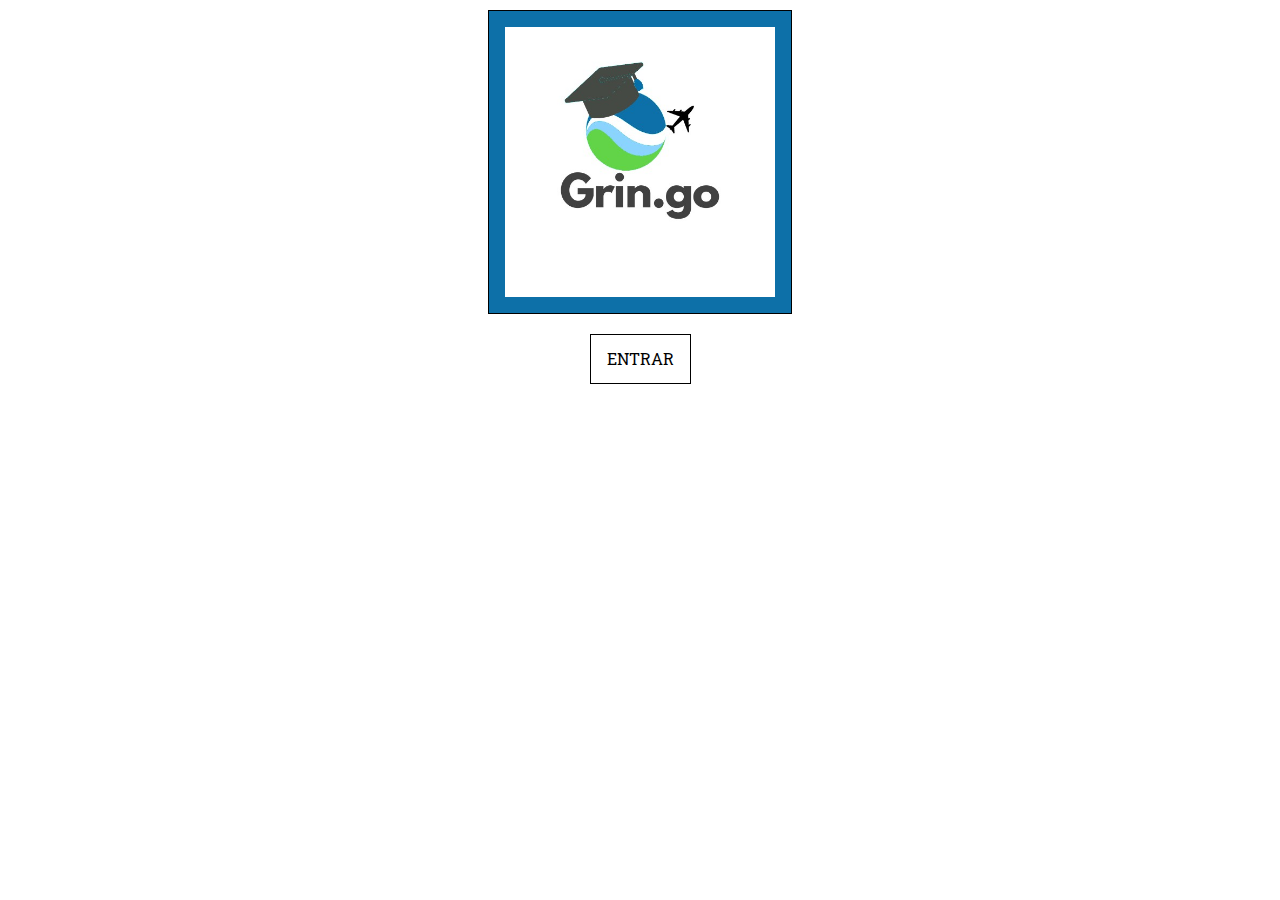
<file: index.html>
<!DOCTYPE html>
<html lang="PT-br">
	<head>
		<meta charset="UTF-8">
        <meta http-equiv="X-UA-Compatible" content="IE=edge">
        <meta name="viewport" content="width=device-width, initial-scale=1.0">
        <title>index</title>
        <link rel="stylesheet" href="reset.css">
        <link rel="stylesheet" href="style.css">
	</head>

	<body class="coluna centralizarsec">
		<header class="linha borda alinhamento" >
			<img class="foto" src="imagens/logo.jpg" alt="menu">
		</header>

		<a class="linha borda alinhamento" href="localidade.html">ENTRAR</a>
	</body>
</html>
</file>
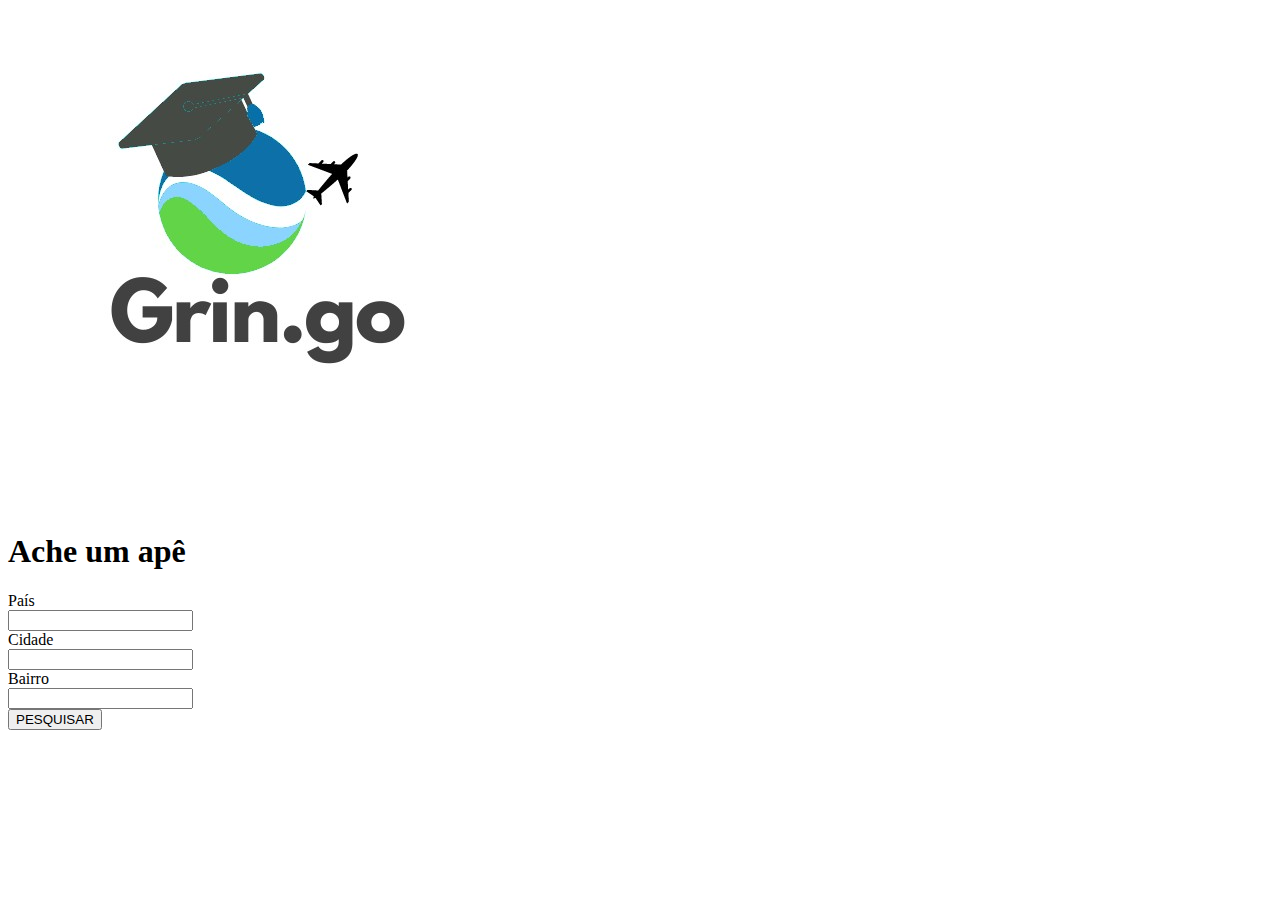
<file: ache_ap.html>
<!DOCTYPE html>
<html lang="PT-br">
	<head>
		<meta charset="utf-8">
		<meta name="viewport" content="width=device-width, initial-scale=1">
		<title>ache_ap</title>
	</head>

	<body>
		<header class="linha borda alinhamento">
			<img class="foto" src="imagens/logo.jpg" alt="menu">
			<h1>Ache um apê</h1>
		</header>

        <form>
			País <br>
			<input type="text" name="loginTest"> <br>

			Cidade <br>
			<input type="text" name="loginTest"> <br>

            Bairro <br>
			<input type="text" name="loginTest"><br>

			<input type="button" value="PESQUISAR">
		</form>

	</body>
</html>
</file>
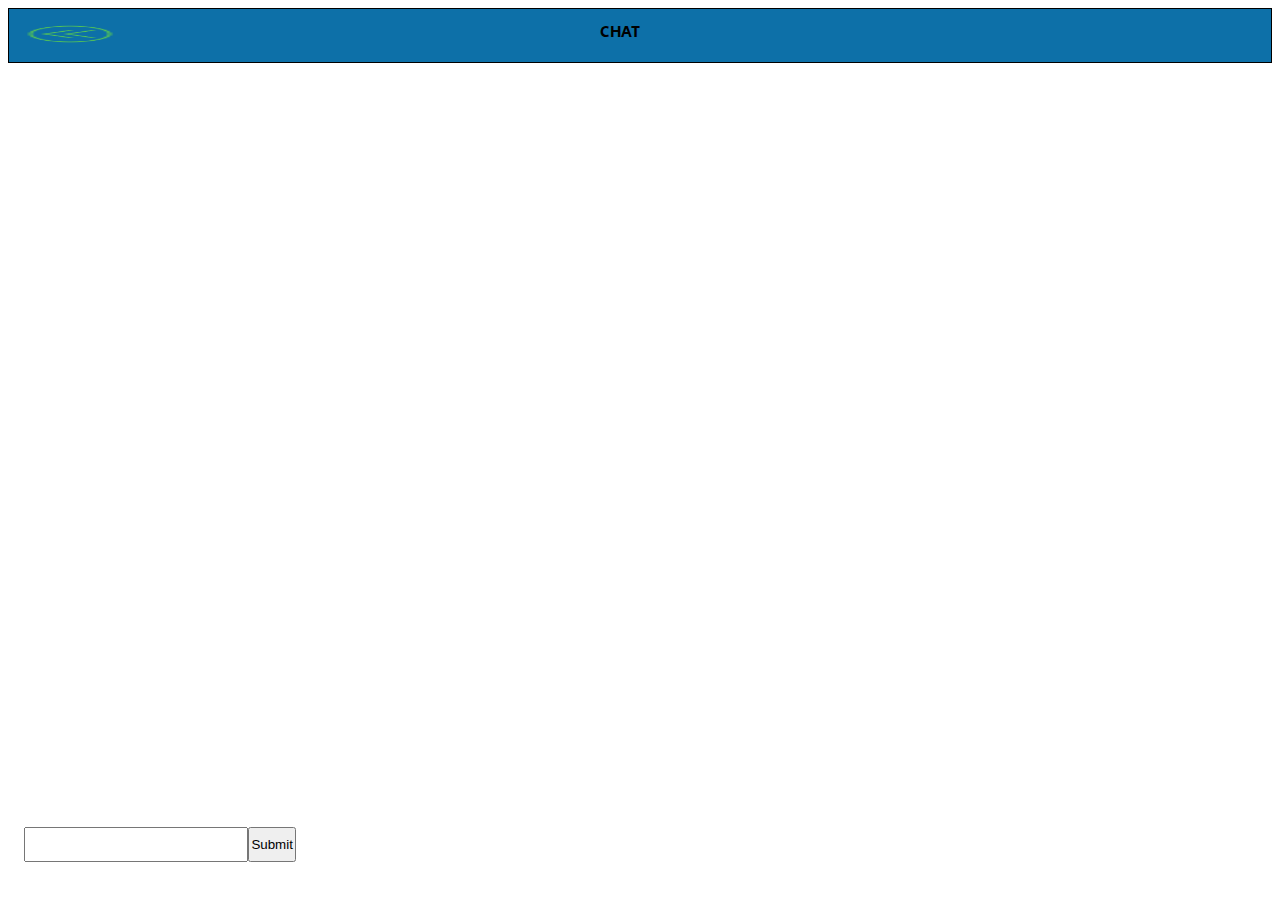
<file: chat.html>
<!DOCTYPE html>
<html lang="PT-br">

<head>
    <meta charset="UTF-8">
    <meta http-equiv="X-UA-Compatible" content="IE=edge">
    <meta name="viewport" content="width=device-width, initial-scale=1.0">
    <title>chat</title>
    
    <link rel="stylesheet" href="css/reset.css">
    <link rel="stylesheet" href="css/style.css">
    <link rel="stylesheet" href="css/chat.css">

    <script src="js/chat.js"></script>
</head>

<body>
    
    <header class="linha borda alinhamento">
        <ul class="linha">
            <li>
                <a href="divida_com_ana.html">
                    <img class="icone" src="imagens/volte.png" alt="botão de menu">
                </a>
            </li>
            <li class="centro">
                <h1>CHAT</h1>
            </li> 
        </ul>        
    </header>

    <main class="msg-panel">
        
    </main>

    <footer>
        <ul class="coluna centralizarsec alinhamento">
            <li class="linha espaçofinal">    
                <input type="text">
                <input type="submit">        
            </li>
        </ul>
    </footer>
    
</body>
</html>
</file>
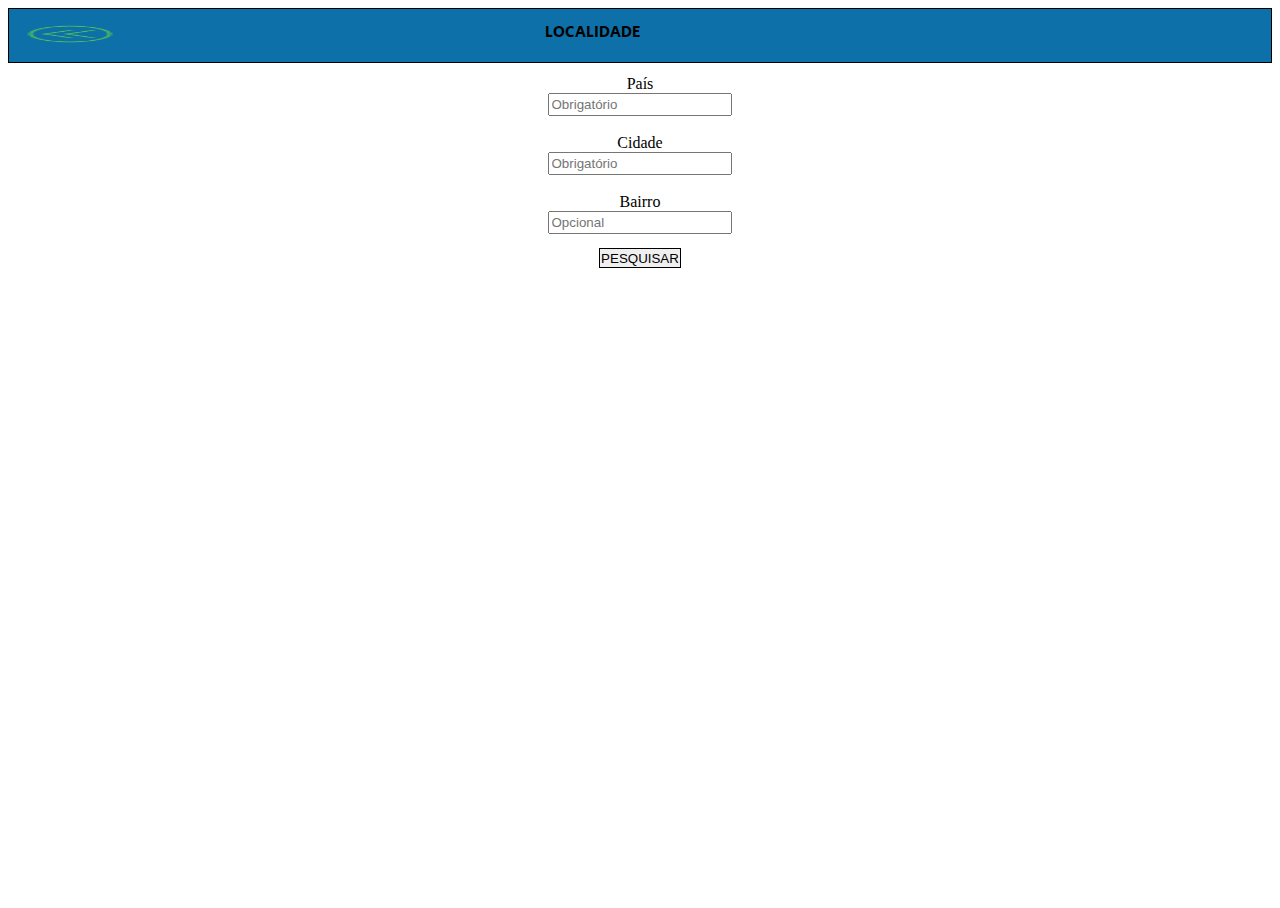
<file: localidade.html>
<!DOCTYPE html>
<html lang="PT-br">
	<head>
		<meta charset="utf-8">
		<meta name="viewport" content="width=device-width, initial-scale=1">
		<title>localidade</title>
        <link rel="stylesheet" href="css/reset.css">
        <link rel="stylesheet" href="css/style.css">
        <link rel="stylesheet" href="css/localidade.css">
        <script src="js/localidade.js"></script>
	</head>

	<body>

        <header class="linha borda alinhamento">
            <ul class="linha">
                <li>
                   
                    <a href="index.html">
                        <img class="icone" src="imagens/volte.png" alt="botão de menu">
                    </a>
                
                </li>
                <li class="centro">
                    <h1>LOCALIDADE</h1>
                </li> 
            </ul>
        </header>

        <form class="coluna centralizarsec">
            <label>País<p class="janela">Campo Obrigatório</p></label>
            <input class="pais" type="text" value="" placeholder="Obrigatório">

            <label>Cidade<p class="janela">Campo Obrigatório</p></label>
            <input class="cidade" type="text" value="" placeholder="Obrigatório">

            <label>Bairro</label>
            <input class="email" type="text" value="" placeholder="Opcional">
            
            <input type="submit" class="borda" value="PESQUISAR">
        </form>

	</body>
</html>
</file>
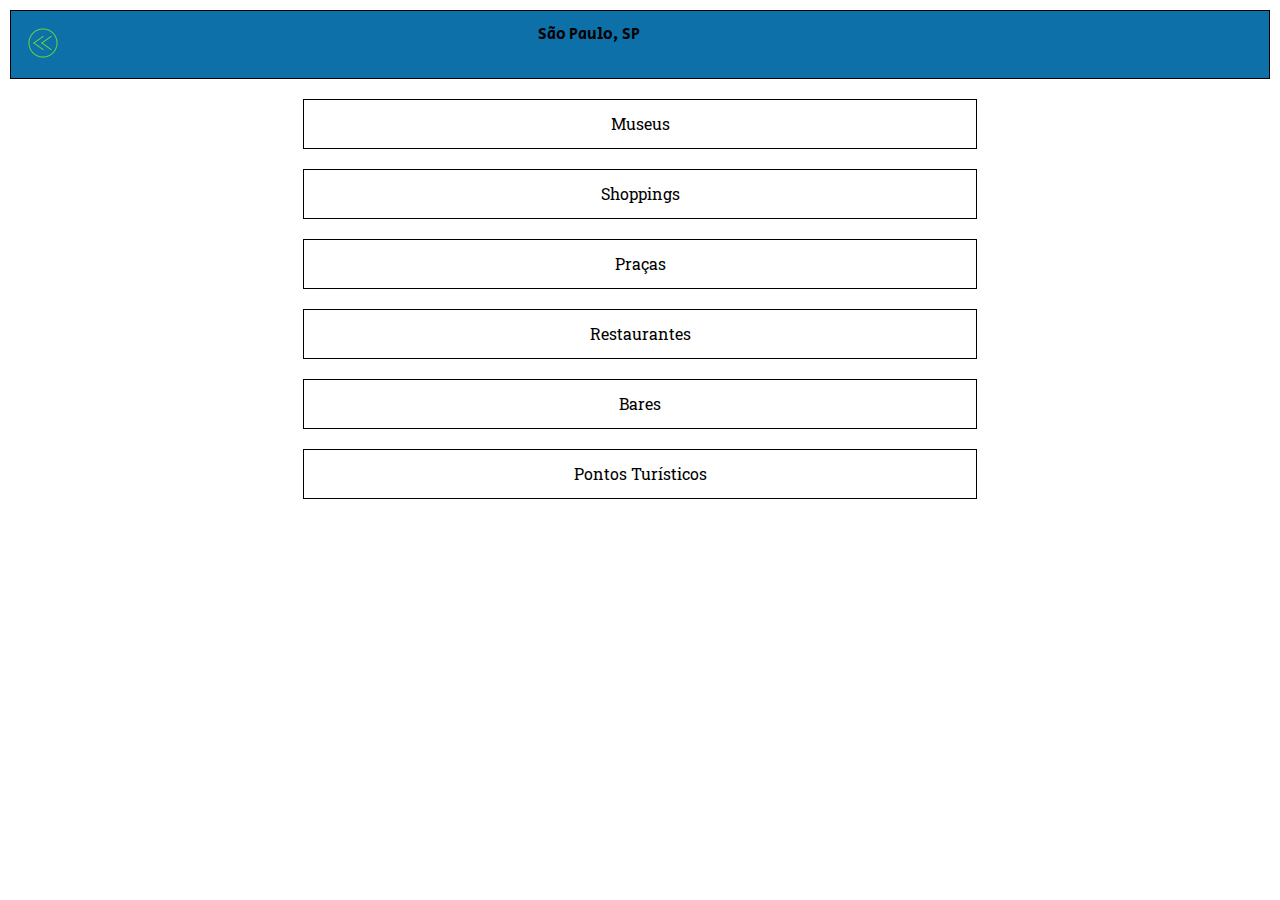
<file: lugares_p_visitar.html>
<!DOCTYPE html>
<html lang="pt-BR">
    <head>
        <meta charset="UTF-8">
        <meta http-equiv="X-UA-Compatible" content="IE=edge">
        <meta name="viewport" content="width=device-width, initial-scale=1.0">
        <title>lugares_p_visitar</title>
        <link rel="stylesheet" href="reset.css">
        <link rel="stylesheet" href="style.css">
    </head>
    
    <body>
        <header class="linha borda alinhamento">
            <ul class="linha">
                <li>
                    
                    <a href="main.html">
                        <img class="icone" src="imagens/volte.png" alt="botão de menu">
                    </a>
                </li>
                <li class="centro">
                    <h1>São Paulo, SP</h1>
                </li> 
            </ul>
        </header>

        <main class="coluna centralizarsec espaçoigual">
        
            <a class="bordaigual alinhamento" href="tela_museus.html">
                <p>Museus</p>
            </a>
            <p class="bordaigual alinhamento">            
                Shoppings
            </p>
            <p class="bordaigual alinhamento">            
                Praças
            </p>
            <p class="bordaigual alinhamento">            
                Restaurantes
            </p>
            <p class="bordaigual alinhamento">            
                Bares
            </p>
            <p class="bordaigual alinhamento">            
                Pontos Turísticos
            </p>
            
        </main>
        
    </body>
    </html>
</file>
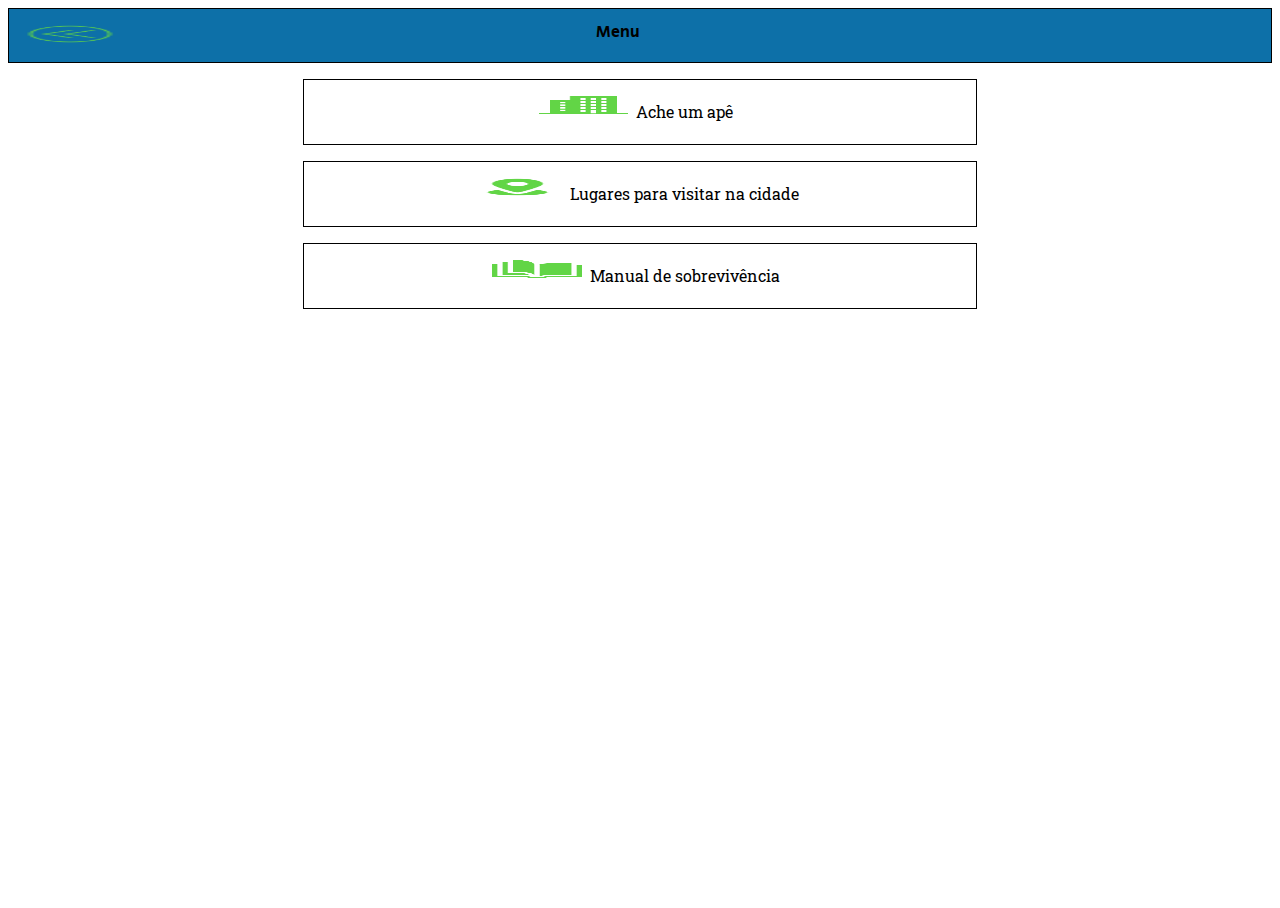
<file: main.html>
<!DOCTYPE html>
<html lang="PT-br">
	<head>
		<meta charset="utf-8">
		<meta name="viewport" content="width=device-width, initial-scale=1">
		<title>main</title>

		<link rel="stylesheet" href="css/reset.css">
		<link rel="stylesheet" href="css/style.css">
	</head>

	<body>
		<header class="linha borda alinhamento">

			<ul class="linha">
				<li>
					<a href="localidade.html">
						<img class="icone" src="imagens/volte.png" alt="botão de menu">
					</a>
				</li>

				<li class="centro">
					<h1>Menu</h1>
				</li> 
			</ul>
			     
		</header>

		<main>
			<ul class="coluna centralizarsec">
				<li class="linha borda alinhamento bordaigual">
					<img class="icone" src="imagens/icone_ap.jpg" alt="menu">
					<a href="tela_dividape.html" class="linha"><p>Ache um apê</p></a>
				</li>

				<li class="linha borda alinhamento bordaigual">
					<img class="icone" src="imagens/icone_loc.jpg" alt="menu">
					<a href="lugares_p_visitar.html"><p>Lugares para visitar na cidade</p></a>
				</li>

				<li class="linha borda alinhamento bordaigual">
					<img class="icone" src="imagens/icone_manual.jpg" alt="menu">
					<a href="manual_de_sobrevivencia.html"><p>Manual de sobrevivência</p></a>
				</li>

			</ul>
		</main>

	</body>
</html>
</file>
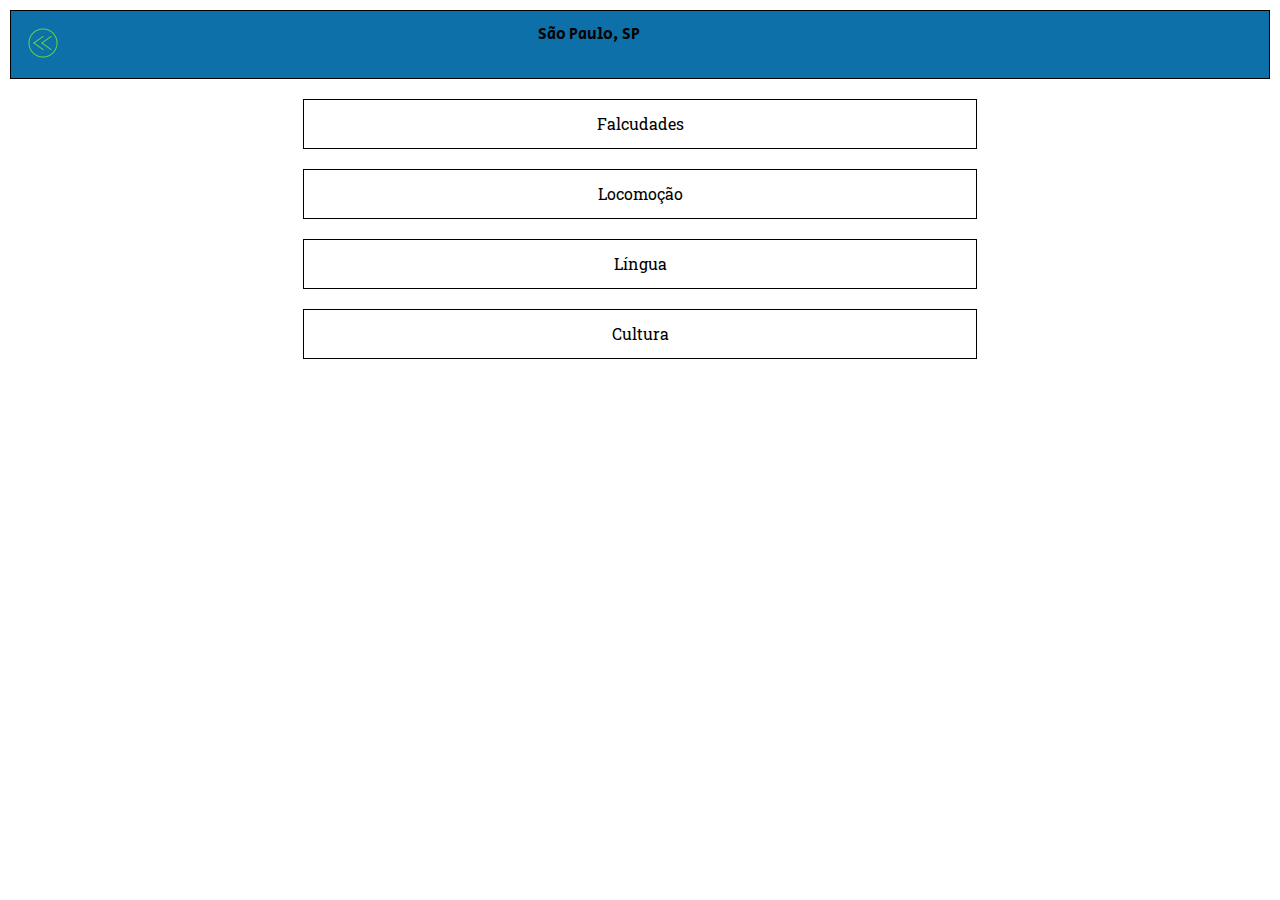
<file: manual_de_sobrevivencia.html>
<!DOCTYPE html>
<html lang="pt-br">
<head>
    <meta charset="UTF-8">
    <meta http-equiv="X-UA-Compatible" content="IE=edge">
    <meta name="viewport" content="width=device-width, initial-scale=1.0">
    <title>manual_de_sobrevivencia</title>
    <link rel="stylesheet" href="reset.css">
    <link rel="stylesheet" href="style.css">
</head>
<body>

    <header class="linha borda alinhamento">
        <ul class="linha">
            <li>
                
                <a href="main.html">
                    <img  class="icone" src="imagens/volte.png" alt="botão de menu">
                </a>
            
            </li>
            <li class="centro">
                <h1>São Paulo, SP</h1>
            </li> 
        </ul>
    </header>
    
    <main class="coluna centralizarsec espaçoigual">
        <h2 class="bordaigual alinhamento">
            <p>Falcudades</p>
        </h2>
        <h2 class="bordaigual alinhamento">            
            <p>Locomoção</p> 
        </h2>
        <h2 class="bordaigual alinhamento">            
            <p>Língua</p>
        </h2>
        
        <h2 class="bordaigual alinhamento">              
        <a href="tcultura.html"><p>Cultura</p></a>
        </h2>

    </main>
    
</body>
</html>
</file>
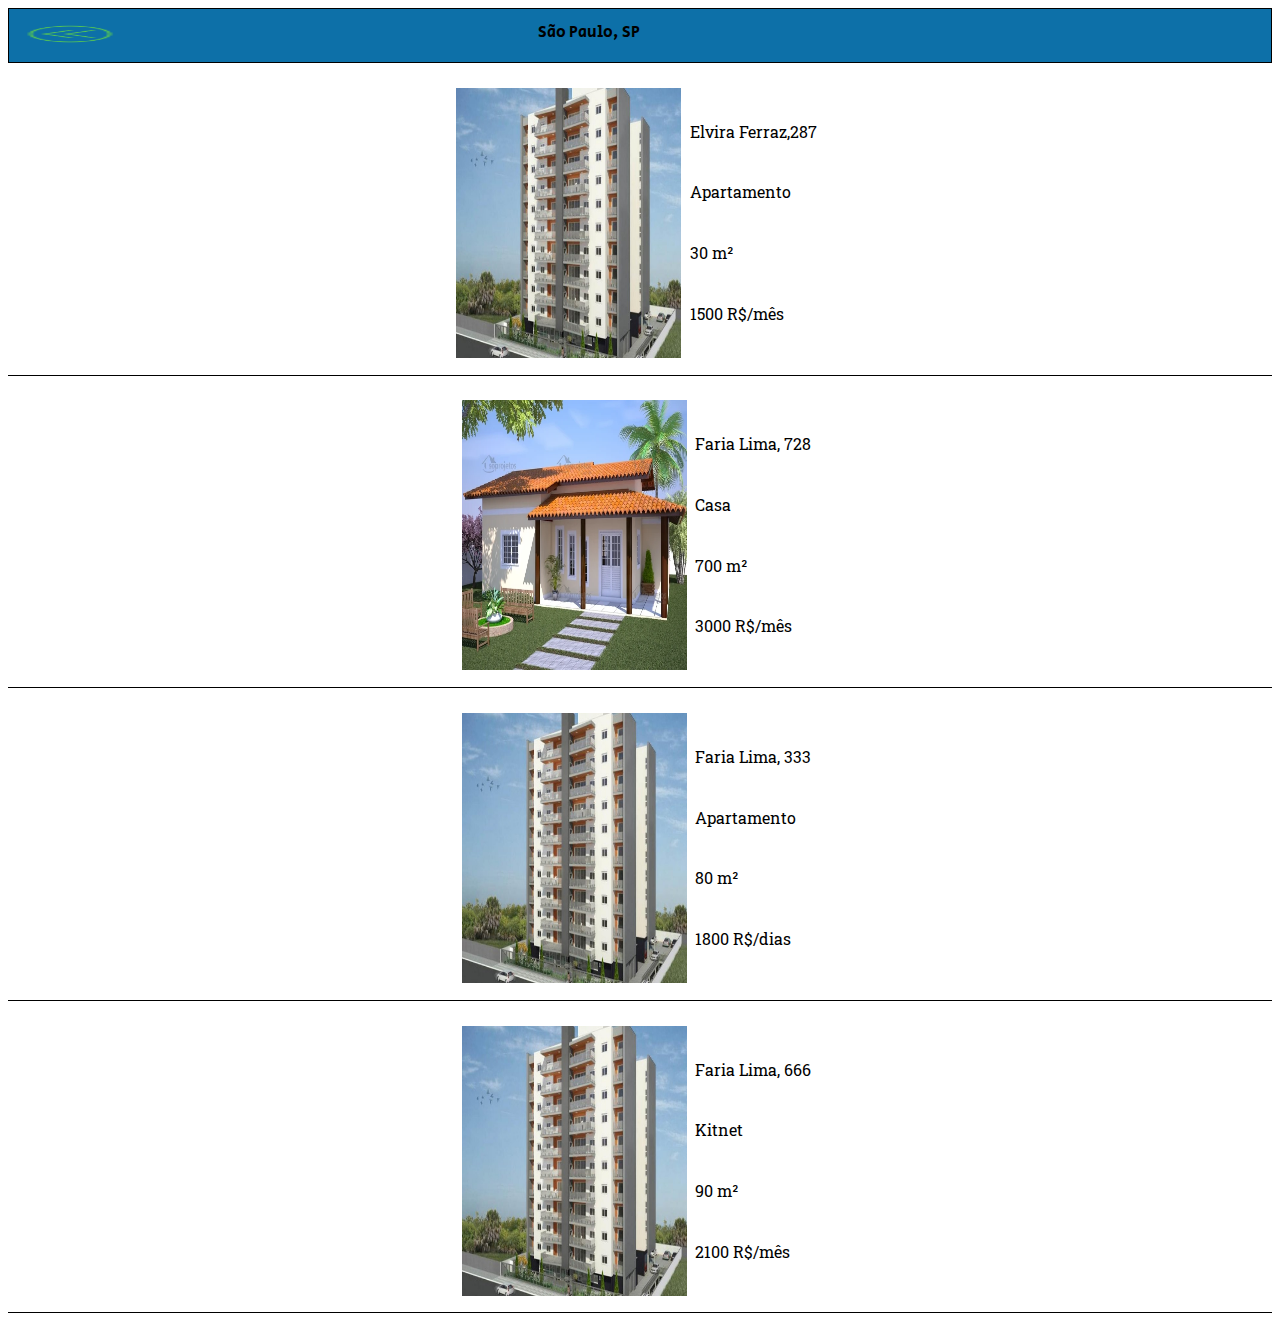
<file: morar_sozinho.html>
<!DOCTYPE html>
<html lang="pt-br">
<head>
    <meta charset="UTF-8">
    <meta http-equiv="X-UA-Compatible" content="IE=edge">
    <meta name="viewport" content="width=device-width, initial-scale=1.0">
    <title>morar_sozinho</title>
    <link rel="stylesheet" href="css/reset.css">
    <link rel="stylesheet" href="css/style.css">

</head>
<body>
    <header class="linha borda alinhamento">
        
        <ul class="linha">
            <li>
                <a href="tela_dividape.html">
                    <img  class="icone" src="imagens/volte.png" alt="ícone de menu">
                </a>
            </li>
            <li class="centro">
                <h1>
                    São Paulo, SP 
                </h1>
            </li>
        </ul>
    </header>

    <main>
        
        <ul class="linha linhazinha espaçoentre alinhamento">
            
            <li class="linha">
                <img src="imagens/predio.jpg" alt="prédio"class="foto">
                <div class="coluna espaçoigual">
                <p>
                    Elvira Ferraz,287
                </p>
                <p>
                    Apartamento 
                </p>
                <p>
                    30 m² 
                </p>
                <p>
                    1500 R$/mês
                </p>
            </div>    
            </li>
            
            <!-- <li class="coluna">

                <img class="icone" src="imagens/coracao.jpg" alt="coração">
                <img class ="icone" src="imagens/olho.png" alt="olho">
                
                <div class="linha">
                    <img class="icone" src="imagens/avaliacao.png" alt="estrelas de avaliação">
                    <img class="icone" src="imagens/avaliacao.png" alt="estrelas de avaliação">
                    <img class="icone" src="imagens/avaliacao.png" alt="estrelas de avaliação">
                    <img class="icone" src="imagens/avaliacao.png" alt="estrelas de avaliação">
                    <img class="icone" src="imagens/avaliacao.png" alt="estrelas de avaliação">
                </div>
                
            </li> -->
        </ul>

        <ul class="linha linhazinha espaçoentre alinhamento">
            
            <li class="linha">
                <img src="imagens/casa.jpg" alt="casa"class="foto">
                <div class="coluna espaçoigual">
                    <p>            
                        Faria Lima, 728
                    </p>    
                    <p>
                        Casa
                    </p>
                    <p>
                        700 m²
                    </p>
                    <p>
                        3000 R$/mês
                    </p>
                </div>
            </li>
           
            <!-- <li class="coluna">

                <img class="icone" src="imagens/coracao.jpg" alt="coração">
                <img class ="icone" src="imagens/olho.png" alt="olho">
                
                <div class="linha">
                    <img class="icone" src="imagens/avaliacao.png" alt="estrelas de avaliação">
                    <img class="icone" src="imagens/avaliacao.png" alt="estrelas de avaliação">
                    <img class="icone" src="imagens/avaliacao.png" alt="estrelas de avaliação">
                    <img class="icone" src="imagens/avaliacao.png" alt="estrelas de avaliação">
                    <img class="icone" src="imagens/avaliacao.png" alt="estrelas de avaliação">
                </div>

            </li> -->

        </ul> 

        <ul class="linha linhazinha espaçoentre alinhamento">

            <li class="linha">
                <img src="imagens/predio.jpg" alt="prédio"class="foto">
                <div class="coluna espaçoigual">
                    <p>            
                        Faria Lima, 333
                    </p>
                    <p>
                        Apartamento
                    </p>
                    <p>
                        80 m²
                    </p>
                    <p>
                        1800 R$/dias
                    </p>
                </div>
            </li>    
             <!-- <li class="coluna">

                <img class="icone" src="imagens/coracao.jpg" alt="coração">
                <img class ="icone" src="imagens/olho.png" alt="olho">
                
                <div class="linha">
                    <img class="icone" src="imagens/avaliacao.png" alt="estrelas de avaliação">
                    <img class="icone" src="imagens/avaliacao.png" alt="estrelas de avaliação">
                    <img class="icone" src="imagens/avaliacao.png" alt="estrelas de avaliação">
                    <img class="icone" src="imagens/avaliacao.png" alt="estrelas de avaliação">
                    <img class="icone" src="imagens/avaliacao.png" alt="estrelas de avaliação">
                </div>

            </li> -->
        </ul>
            

        <ul class="linha linhazinha espaçoentre alinhamento">

            <li class="linha">
                <img src="imagens/predio.jpg" alt="prédio" class="foto">
                <div class="coluna espaçoigual">
                    <p>            
                        Faria Lima, 666
                    </p>
                    <p>
                        Kitnet
                    </p>
                    <p>
                        90 m²
                    </p>
                    <p>
                        2100 R$/mês 
                    </p>
                </div>
            </li>
            <!-- <li class="coluna">

                <img class="icone" src="imagens/coracao.jpg" alt="coração">
                <img class ="icone" src="imagens/olho.png" alt="olho">
                
                <div class="linha">
                    <img class="icone" src="imagens/avaliacao.png" alt="estrelas de avaliação">
                    <img class="icone" src="imagens/avaliacao.png" alt="estrelas de avaliação">
                    <img class="icone" src="imagens/avaliacao.png" alt="estrelas de avaliação">
                    <img class="icone" src="imagens/avaliacao.png" alt="estrelas de avaliação">
                    <img class="icone" src="imagens/avaliacao.png" alt="estrelas de avaliação">
                </div>

            </li> -->
  
        </ul>
        

    </main>
    
</body>
</html>
</file>
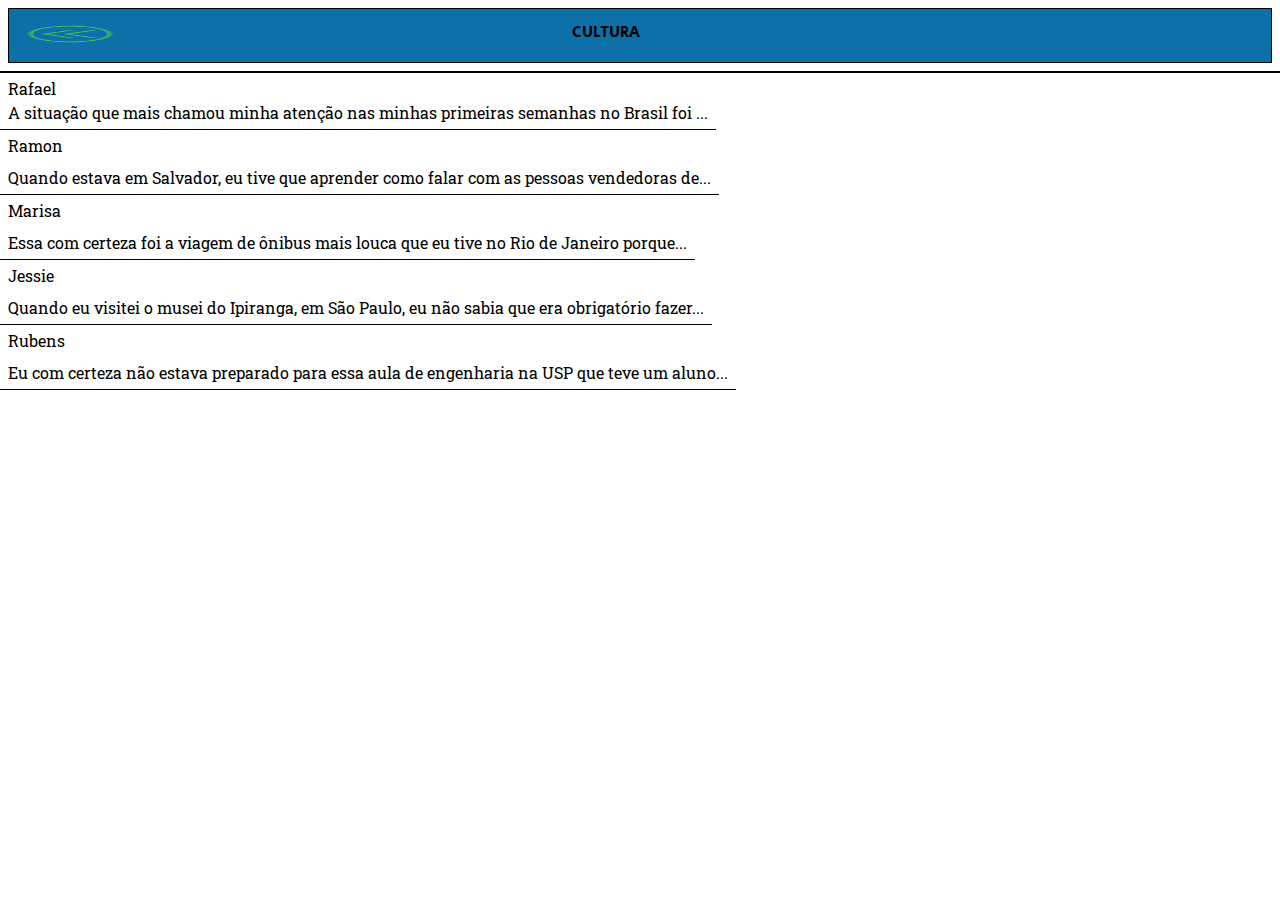
<file: tcultura.html>
<!DOCTYPE html>
<html lang="pt-br">
<head>
    <meta charset="UTF-8">
    <meta http-equiv="X-UA-Compatible" content="IE=edge">
    <meta name="viewport" content="width=device-width, initial-scale=1.0">
    <title>tcultura</title>
    <link rel="stylesheet" href="css/reset.css">
    <link rel="stylesheet" href="css/style.css">
</head>
<body>

    <header class="linha borda alinhamento">
        <ul class="linha">
            <li>
                <a href="manual_de_sobrevivencia.html">
                <img class="icone" src="imagens/volte.png" alt="botão de menu">
                </a>
            
            </li>
            <li class="centro">
                <h1>CULTURA</h1>
            </li> 
        </ul>
    </header>
    
    <ul>
        <li class="linhazinha"></li>
        <li class="linhazinha"></li>
    </ul>
    
    <main class="coluna centralizarsec iniciar">
        <ul class="linha linhazinha">
            
            <li class="coluna espaçoentre">
                <a href="trafael.html">
                    <h2>Rafael</h2>
                    <p>A situação que mais chamou minha atenção nas minhas primeiras semanhas no Brasil foi ...</p>
                </a>
                
            </li>
        </ul>

        <ul class="linha linhazinha ">
            
            <li class="coluna espaçoentre">
                <h2>Ramon</h2>
                <p>Quando estava em Salvador, eu tive que aprender como falar com as pessoas vendedoras de...</p>
            </li>
        </ul>

        <ul class="linha linhazinha">
            
            <li class="coluna espaçoentre">
                <h2>Marisa</h2>
                <p>Essa com certeza foi a viagem de ônibus mais louca que eu tive no Rio de Janeiro porque...</p>
            </li>
        </ul>

        <ul class="linha linhazinha">
            
            <li class="coluna espaçoentre">
                <h2>Jessie</h2>
                <p>Quando eu visitei o musei do Ipiranga, em São Paulo, eu não sabia que era obrigatório fazer...</p>
            </li>
        </ul>

        <ul class="linha linhazinha ">
            
            <li class="coluna espaçoentre">
                
                <h2>Rubens</h2>
                <p>Eu com certeza não estava preparado para essa aula de engenharia na USP que teve um aluno...</p>
            </li>
        </ul>
    </main>
        
</body>
</html>
</file>
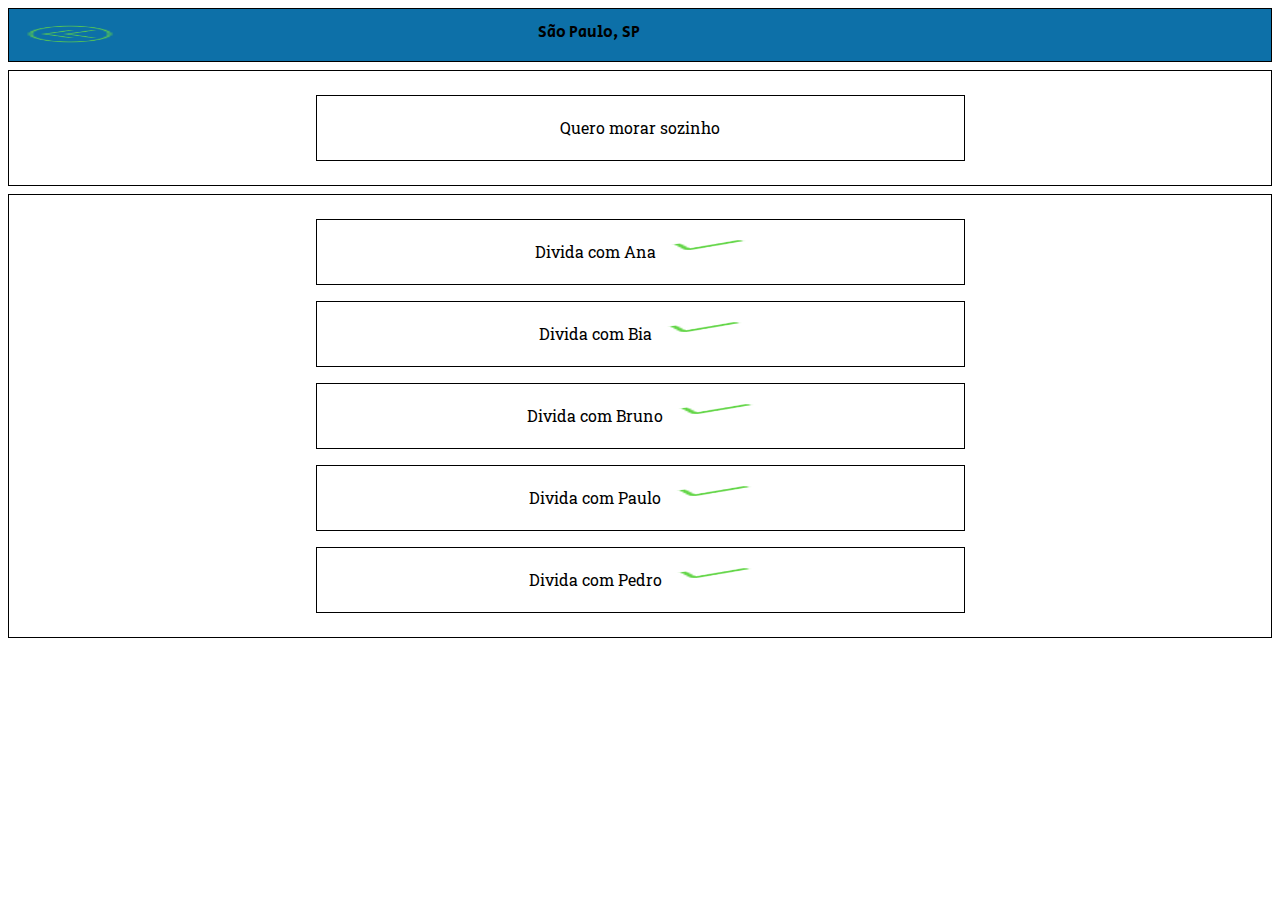
<file: tela_dividape.html>
<!DOCTYPE html>
<html lang="pt-br">
<head>
    <title>tela_dividape</title>
    <meta charset="UTF-8">
    <meta http-equiv="X-UA-Compatible" content="IE=edge">
    <meta name="viewport" content="width=device-width, initial-scale=1.0">
    <link rel="stylesheet" href="css/reset.css">
    <link rel="stylesheet" href="css/style.css">
</head>

<body>

    <header class="linha borda alinhamento">
        <a href="main.html"><img class="icone" src="imagens/volte.png" alt="Visto"></a>
        <h1 class="centro"> São Paulo, SP </h1>
    </header>

    <ul class="coluna borda alinhamento centralizarsec">
        <li class="coluna bordaigual alinhamento centralizarsec">
            <a href = "morar_sozinho.html"><p>Quero morar sozinho </p></a>
        </li> 
    </ul>

    <ul class="borda alinhamento coluna centralizarsec">

        <li class="linha bordaigual alinhamento">
            <a href="divida_com_ana.html"> <p>Divida com Ana</p></a>
            <img class="icone" src="imagens/visto.jpg" alt="Visto">
        </li>

        <li class="linha bordaigual alinhamento">
            <p>Divida com Bia </p>       
            <img class="icone" src="imagens/visto.jpg" alt="Visto">
        </li>
        <li class="linha bordaigual alinhamento">
            <p>
                Divida com Bruno 
            </p>
            <img class="icone" src="imagens/visto.jpg" alt="Visto">
        </li>
        <li class="linha bordaigual alinhamento">
            <p>
                Divida com Paulo
            </p>
            <img class="icone" src="imagens/visto.jpg" alt="Visto">
        </li>
        <li class="linha bordaigual alinhamento">
            <p>
                Divida com Pedro
            </p>
            <img class="icone" src="imagens/visto.jpg" alt="Visto">
 
        </li>
    </ul>
</body>
</html>
</file>
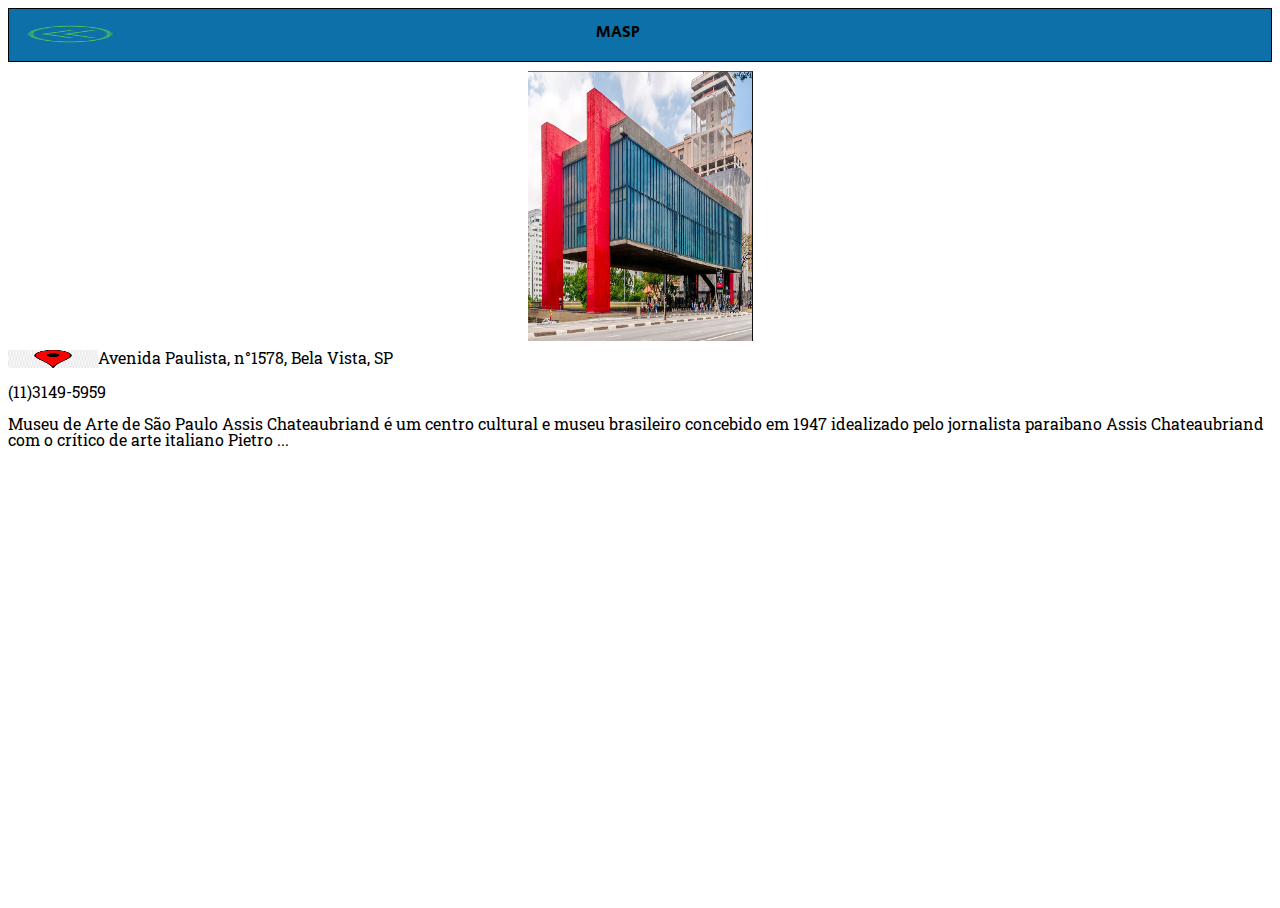
<file: tela_masp.html>
<!DOCTYPE html>
<html lang="pt-br">
<head>
    <title>tela_masp</title>
    <meta charset="UTF-8">
    <meta http-equiv="X-UA-Compatible" content="IE=edge">
    <meta name="viewport" content="width=device-width, initial-scale=1.0">
    <link rel="stylesheet" href="css/reset.css">
    <link rel="stylesheet" href="css/style.css">
</head>
<body>
    <header class="linha borda alinhamento"> 
        <a href="tela_museus.html"> <img class="icone" src="imagens/volte.png" alt="ícone do menu"></a>
        <a href="tela_museus.html"></a>
        <h1 class="centro">MASP</h1>
     </header>

    <main>
        <ul>
            <li class=" coluna centralizarsec">
                <img class="foto" src="imagens/masp.jpg" alt="Foto da frente do MASP">  
            </li>
           
            <li class="coluna">
                <h2 class="linha"> 
                    <img class="icone" src="imagens/pin_local.jpg" alt="Pin de local">Avenida Paulista, n°1578, Bela Vista, SP </h2>
                <h3 class="linha">
                    (11)3149-5959
                </h3>
                <p class="linha">
                    Museu de Arte de São Paulo Assis Chateaubriand é 
                    um centro cultural e museu brasileiro concebido
                    em 1947 idealizado pelo jornalista paraibano
                    Assis Chateaubriand com o crítico de arte italiano
                    Pietro ...
                </p>
                </li>

        </ul>
    </main>

</body>
</html>

</body>
</html>
</file>
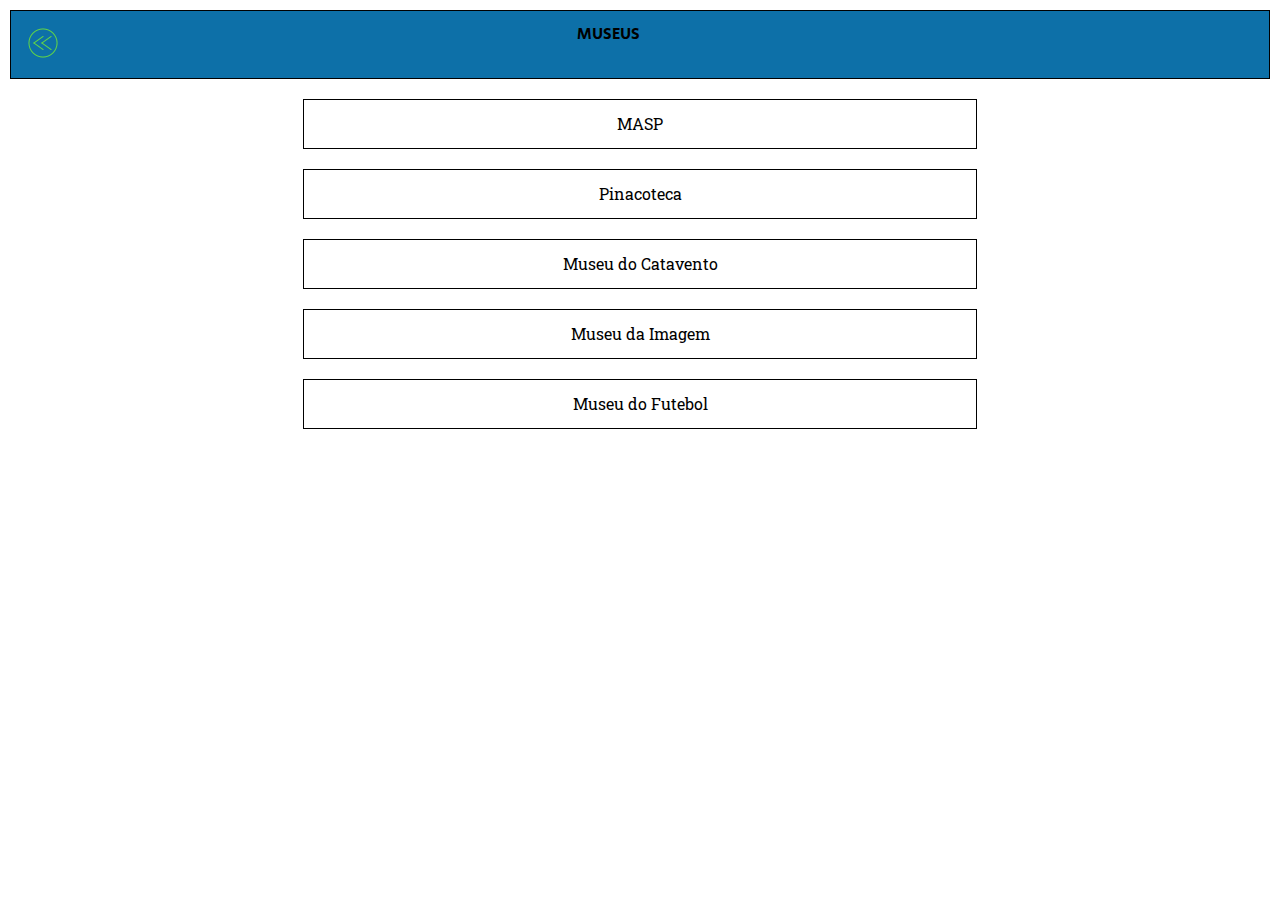
<file: tela_museus.html>
<!DOCTYPE html>
<html lang="pt-BR">
    <head>
        <meta charset="UTF-8">
        <meta http-equiv="X-UA-Compatible" content="IE=edge">
        <meta name="viewport" content="width=device-width, initial-scale=1.0">
        <title>tela_museus</title>
        <link rel="stylesheet" href="reset.css">
        <link rel="stylesheet" href="style.css">
    </head>
    
    <body>
        <header class="linha borda alinhamento">
            <ul class="linha">
                <li>
                    <a href="lugares_p_visitar.html">
                        <img class="icone" src="imagens/volte.png" alt="botão de menu">
                    </a>
                </li>
                <li class="centro">
                    <h1>MUSEUS</h1>
                </li> 
            </ul>
    
        </header>
        
        <main class="coluna centralizarsec espaçoigual">
            <a class="bordaigual alinhamento" href="tela_masp.html">
                MASP 
            </a>
            <p class="bordaigual alinhamento">            
                Pinacoteca
            </p>
            <p class="bordaigual alinhamento">            
                Museu do Catavento
            </p>

            <p class="bordaigual alinhamento">           
                Museu da Imagem
            </p>

            <p class="bordaigual alinhamento">            
                Museu do Futebol
            </p>
            
        </main>
        
    </body>
    </html>
</file>
<file: style.css>
@import url('https://fonts.googleapis.com/css2?family=Roboto+Slab:wght@100;200;300;400;500;600;700;800;900&family=Secular+One&display=swap');

.C{
    color: #8AD4FF;
    color: #0D70A8;
    color: #454A44;
    color: #1E730B;
    color: #62D448;
}

a {
    font-family: 'Roboto Slab', serif;
    text-decoration: none;
    color: #000;
}

p {
    font-family: 'Roboto Slab', serif;
    text-decoration: none;
}

h1 {
    font-family: 'Secular One', sans-serif;
    text-decoration: none;
}

header {
    background-color: #0D70A8;
}

.coluna {
    display: flex;
    flex-direction: column;
}

.linha {
    display: flex;
    flex-direction: row;
}

.borda {
    border: 1px solid black;
}

.alinhamento {
    padding: 1rem;
    margin: 10px;
}

.espaçobetween {
    justify-content: space-between;
}

.espaçoentre {
    justify-content: space-around;
}

.espaçoigual {
    justify-content: space-evenly;
}

.centro {
    position: absolute;
    right: 50%;
}

.foto {
    height: 30vh;
    width: auto;
}

.icone{
    width: 3.5vh;
    height: auto;
}

.pesquisa {
    border: 1px solid black;
    height: 50px;
    width: 500px;
}

.foto_principal {
    width: 50vh;
    height: auto;
}

.linhazinha {
    border: 1px solid black;
    border-top: 0px;
    border-left: 0px;
    border-right: 0px;
}

.itemP {
    height: 30px;
    width: 30px;
    background-color: #454A44;
    margin: 10px;
}

.itemPP {
    height: 15px;
    width: 15px;
    background-color: #454A44;
    margin: 10px;
}

.espaçofinal {
    justify-content: flex-end;
}

.centralizarsec {
    align-items: center;
}

.centralizar {
    justify-content: center;
}

.bordaigual {
    border: 1px solid black;
    min-height: 10%;
    min-width: 20%;
    width: 50%;
    display:flex;
    justify-content: center;
}

.itemM {
    height: 100px;
    width: 100px;
    background-color: #454A44;
    margin: 10px;
}
</file>
<file: css/style.css>
@import url('https://fonts.googleapis.com/css2?family=Roboto+Slab:wght@100;200;300;400;500;600;700;800;900&family=Secular+One&display=swap');

.C{
    color: #8AD4FF;
    color: #0D70A8;
    color: #454A44;
    color: #1E730B;
    color: #62D448;
}

body{
    min-height: 100vh;
}


a {
    font-family: 'Roboto Slab', serif;
    text-decoration: none;
    color: #000;
}

p {
    font-family: 'Roboto Slab', serif;
    text-decoration: none;
    text-align: left;
    margin: 0.5rem;
}

h1 {
    font-family: 'Secular One', sans-serif;
    text-decoration: none;
    /* font-size: 1.4rem; */
}
h2 { 
    font-family: 'Roboto Slab', serif;
    text-decoration: none;
    margin: 0.5rem;
    
}

h3 {
    font-family: 'Roboto Slab', serif;
    text-decoration: none;
    margin: 0.5rem;
}
header {
    background-color: #0D70A8;
}

.coluna {
    display: flex;
    flex-direction: column;
}

.linha {
    display: flex;
    flex-direction: row;
}

.margem{
    padding: 1rem;
    margin: 1rem;
}

.borda {
    border: 1px solid black;

}

.alinhamento {
    padding: 1rem;
    margin: 0.5rem;
}

.espaçobetween {
    justify-content: space-between;
}

.espaçoentre {
    justify-content: space-around;
}

.espaçoigual {
    justify-content: space-evenly;
}

.centro {
    display: flex;
    justify-content: center;
    align-items: center;
    position: absolute;
    right: 50%;
}

.foto {
    height: 30vh;
    width: 25vh;
    margin: 0.05rem;

}

.icone{
    width: 7vw;
    height: 2vh;
}

.pesquisa {
    border: 1px solid black;
    height: 50px;
    width: 500px;
}

.foto_principal {
    width: 50vh;
    height: auto;
}

.linhazinha {
    border: 1px solid black;
    border-top: 0px;
    border-left: 0px;
    border-right: 0px;
}

.itemP {
    height: 30px;
    width: 30px;
    background-color: #454A44;
    margin: 10px;
}

.itemPP {
    height: 15px;
    width: 15px;
    background-color: #454A44;
    margin: 10px;
}

.espaçofinal {
    justify-content: flex-end;
}

.centralizarsec {
    align-items: center;
    justify-content: center
}

.centralizar {
    justify-content: center;
}

.bordaigual {
    border: 1px solid black;
    min-height: 10%;
    min-width: 20%;
    width: 50%;
    display:flex;
    justify-content: center;
}

.itemM {
    height: 100px;
    width: 100px;
    background-color: #454A44;
    margin: 10px;
}

input{
  display: block;
  margin-bottom: 0.9rem;
  padding: 0.1rem;
}

label{
    margin-top: 0.3rem;
    margin-bottom: 0.1rem;
}

.submit{
    margin-top: 1rem;
}
.iniciar{
    align-items: flex-start;
}
</file>
<file: css/chat.css>
main{
    min-height: 70vh;
}

h2{
    font-size: 1rem;
    color: black;
    font-weight: bold;
}

h3{
    font-size: 0.7rem;
    color: black;
    font-weight: lighter;
    font-style: italic;
    margin: 0.2rem 0;
}

footer{
    position: absolute;
	bottom: 0;
    /* position: fixed; */
    /* margin-bottom: 0.5rem; */
}

.msg-titulo, .msg-titulo-invertido{
    display: flex;
    flex-direction: column;
    align-items: flex-end;
    justify-content: flex-end;
}

.msg-titulo-invertido{
    align-items: flex-start;
    justify-content: flex-start;
}

.msg-panel{
    display: flex;
    flex-direction: column;
    justify-content: flex-start;
    background-color: #ffffff;
}

.msg-resposta, .msg-usuario{
    display: flex;
    flex-direction: column;
    margin: 0.3rem 1rem;
    padding: 0.2rem;
    color: rgb(0, 0, 0);
}

.msg-usuario{
    align-self: flex-end;
    max-width: 75vw;
}

.msg-resposta{
    align-self: flex-start;
    max-width: 75vw;
}

.bolha-usuario{
    display: flex;
    flex-direction: column;
    align-self: flex-end;
    background-color:#62D448;
    border: #62D448 0.2rem solid;
    padding: 0.5rem;
    border-radius: 0.5rem;
}

.bolha-resposta{
    display: flex;
    flex-direction: column;
    align-self: flex-start;
    background-color: #8AD4FF;
    border: #8AD4FF 0.2rem solid;
    padding: 0.5rem;
    border-radius: 0.5rem;
}

.bloco-envio-msg{
    display: flex;
    flex-direction: row;
    padding: 0.2rem;
    margin: 0.5rem;
}

input[type="text"]
{
    padding: 0.4rem;
    font-size: 1rem;
}
</file>
<file: css/localidade.css>
.janela {
    opacity: 0;
    position: fixed;
    width: 10rem;
    background-color: rgba(248, 19, 11, 0.761);
    color: rgb(0, 0, 0);
    border: 0.2rem;
    border-color: black;
    border-radius: 0.5rem;
    margin: 0.5rem;
    transition: opacity 1s linear;
  }
  
  .tra0{
    opacity: 1;
    position: fixed;
    width: 10rem;
    background-color: rgba(248, 19, 11, 0.761);
    color: rgb(0, 0, 0);
    border: 4rem;
    border-color: black;
    border-radius: 0.5rem;
    margin: 0.5rem;
    transition: opacity 1s linear;
    
  }

  .tra1{
    opacity: 1;
    position: fixed;
    width: 10rem;
    background-color: rgb(248, 19, 11, 0.761);
    color: rgb(0, 0, 0);
    border: 0.2rem;
    border-color: black;
    border-radius: 0.5rem;
    margin: 0.5rem;
    transition: opacity 1s linear;
    
  }

  .red{
    color: rgb(247, 19, 11);
    transition: color 1s linear;
  }

  .black{
    color: rgb(0, 0, 0);
    transition: color 1s linear;
  }
</file>
